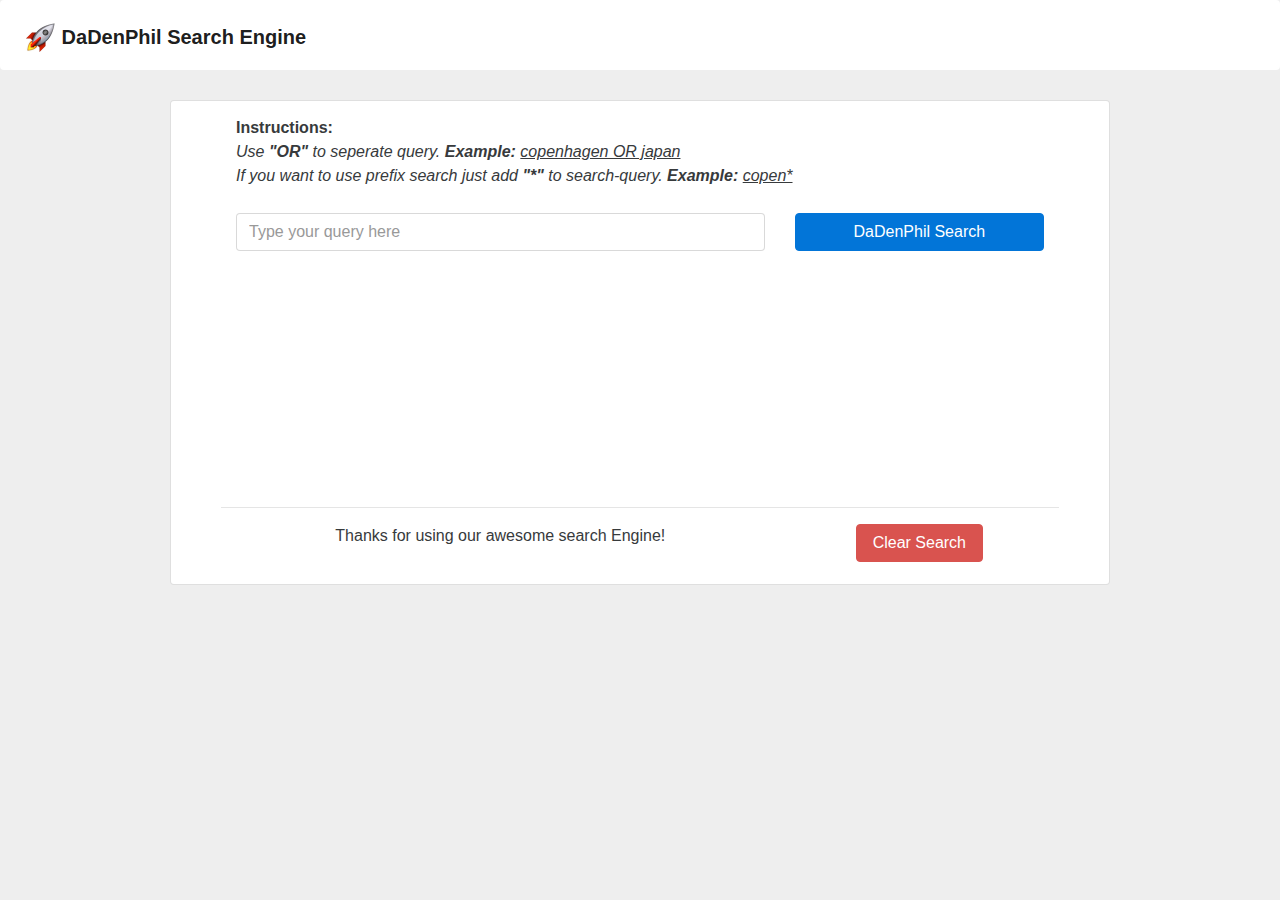
<file: SearchEngine/searchengine/Client/index.html>
<!DOCTYPE html>
<html lang="en">

<head>
    <meta charset="utf-8">
    <meta http-equiv="X-UA-Compatible" content="IE=edge">
    <meta name="viewport" content="width=device-width, initial-scale=1">
    <!-- The above 3 meta tags *must* come first in the head; any other head content must come *after* these tags -->
    <title>DaDenPhil Search Engine</title>
    <!-- Bootstrap -->
    <link rel="stylesheet" href="https://maxcdn.bootstrapcdn.com/bootstrap/4.0.0-alpha.2/css/bootstrap.min.css" integrity="sha384-y3tfxAZXuh4HwSYylfB+J125MxIs6mR5FOHamPBG064zB+AFeWH94NdvaCBm8qnd" crossorigin="anonymous">
      <!-- Custom.css -->
    <link rel="stylesheet" href="css/custom.css">
</head>

<body>

    <!-- Image and text -->
    <nav class="navbar navbar-light bg-faded">
      <a class="navbar-brand" href="index.html">
        <img src="img/rocket.png" width="30" height="30" class="d-inline-block align-top" alt="">
        <Strong>DaDenPhil Search Engine</Strong>
      </a>
    </nav>
    <!-- Content goes here! -->
    <div class="container">
    
    <div class="col-md-12 col-1">
        
    </div>

        <div class="card">
        <div class="instructions">
        <p><Strong>Instructions: </Strong><em><br>Use <Strong>"OR"</Strong> to seperate query. <Strong>Example:</Strong> <u>copenhagen OR japan</u>  <br> If you want to use prefix search just add <Strong> "*" </Strong> to search-query. <Strong>Example:</Strong> <u>copen*</u> </em></p>
        

        </div>
            <div class="container text-xs-center">
                <div class="input-group-center">
                    <div id="content">
                        <div class="col-md-12 col-1">
                            <div class="col-md-8 col-1">
                                <div class="" id="rocket">
                                     <input class="form-control" id="searchbox" type="text" placeholder="Type your query here" />
                                </div>   
                            </div>                     
                            <div class="col-md-4 col-1">
                                <button class="btn btn-small btn-primary btn-block" id="searchbutton">DaDenPhil Search</button>
                            </div>
                        
                        </div>
                        <div class="col-md-12 col-1">
                            <div class="resultno" id="responsesize" align="left"></div>
                        </div>
                        <div class="col-md-12 col-1">
                            <div class="resultlist" id="urllist" align="left"></div>    
                        </div>
                        
                        <div class="col-md-12 col-1 searchfooter">

                        <hr>
                        
                        <div class="col-md-8 col-1">
                            <p> Thanks for using our awesome search Engine!</p>
                        </div>
                        <div class="col-md-4 col-1">
                            <a class="btn btn-danger" href="index.html" role="button">Clear Search</a>
                        </div>
                        </div>
                    </div>
                </div>
            </div>
        </div>
    </div>
    <!-- jQuery (necessary for Bootstrap's JavaScript plugins) -->
    <script src="https://ajax.googleapis.com/ajax/libs/jquery/1.12.4/jquery.min.js"></script>
    <!-- Include all compiled plugins (below), or include individual files as needed -->
    <script src="js/bootstrap.min.js"></script>
    <script src="https://code.jquery.com/jquery-2.2.4.min.js"></script>
    <script src="code.js"></script>

    <script src="http://pupunzi.com/mb.components/mb.YTPlayer/demo/inc/jquery.mb.YTPlayer.js"></script>
</body>

</html>
</file>
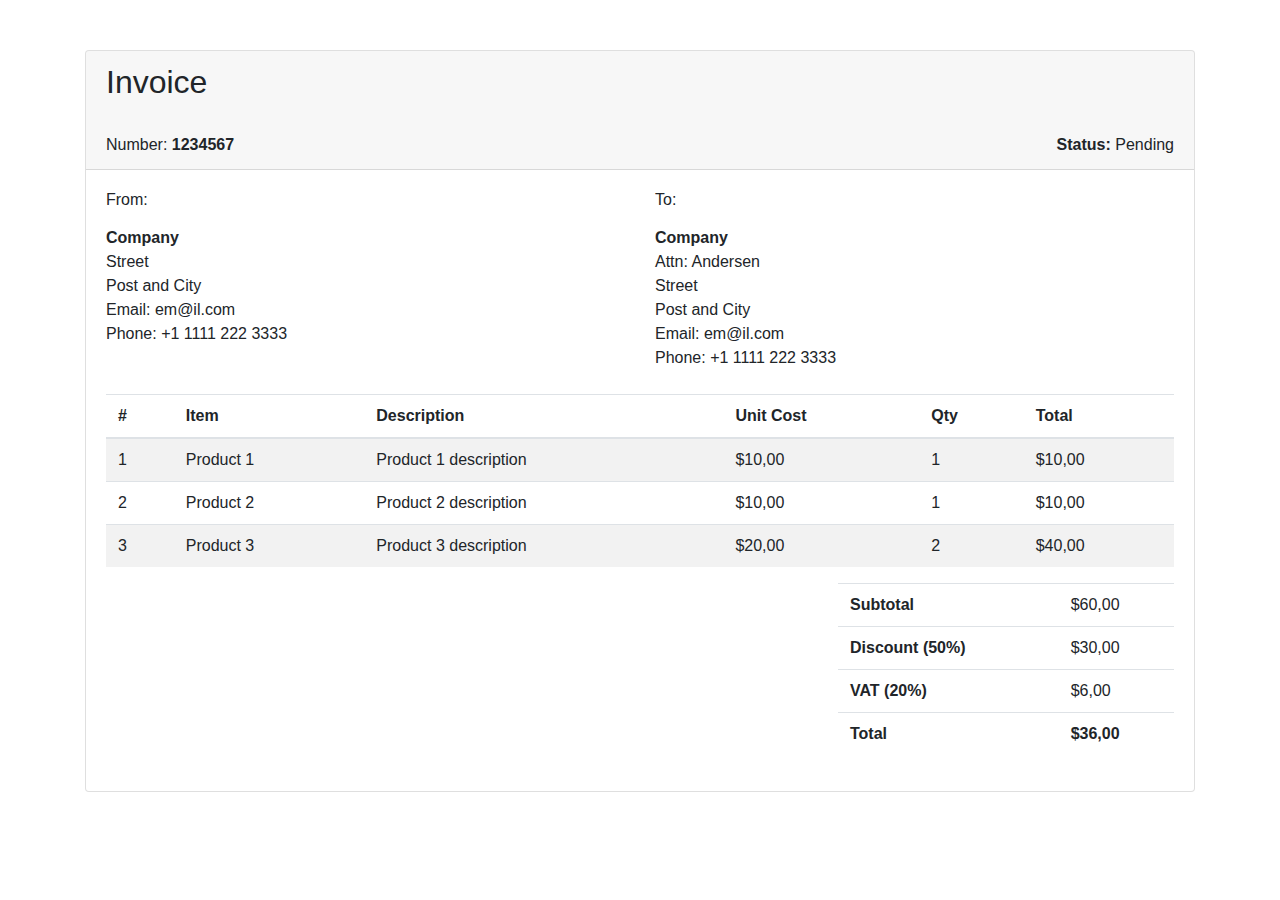
<file: BlogExamples/PdfGenerator/template/invoice.html>
<html lang="en">

<head>
  <meta charset="UTF-8">
  <meta name="viewport" content="width=device-width, initial-scale=1.0">
  <meta http-equiv="X-UA-Compatible" content="ie=edge">
  <title>Document</title>
  <link rel="stylesheet" href="https://maxcdn.bootstrapcdn.com/bootstrap/4.0.0/css/bootstrap.min.css" integrity="sha384-Gn5384xqQ1aoWXA+058RXPxPg6fy4IWvTNh0E263XmFcJlSAwiGgFAW/dAiS6JXm"
    crossorigin="anonymous">
  <script src="https://code.jquery.com/jquery-3.2.1.slim.min.js" integrity="sha384-KJ3o2DKtIkvYIK3UENzmM7KCkRr/rE9/Qpg6aAZGJwFDMVNA/GpGFF93hXpG5KkN"
    crossorigin="anonymous"></script>
  <script src="https://cdnjs.cloudflare.com/ajax/libs/popper.js/1.12.9/umd/popper.min.js" integrity="sha384-ApNbgh9B+Y1QKtv3Rn7W3mgPxhU9K/ScQsAP7hUibX39j7fakFPskvXusvfa0b4Q"
    crossorigin="anonymous"></script>
  <script src="https://maxcdn.bootstrapcdn.com/bootstrap/4.0.0/js/bootstrap.min.js" integrity="sha384-JZR6Spejh4U02d8jOt6vLEHfe/JQGiRRSQQxSfFWpi1MquVdAyjUar5+76PVCmYl"
    crossorigin="anonymous"></script>
</head>

<body>
  <div class="container">
    <div style="margin-top: 50px;"></div>
    <div class="card">
      <div class="card-header">
        <h2>Invoice</h2><br />
        Number: <strong>1234567</strong>
        <span class="float-right">
          <strong>Status:</strong> Pending</span>
      </div>
      <div class="card-body">
        <div class="row mb-4">
          <div class="col-sm-6">
            <h6 class="mb-3">From:</h6>
            <div>
              <strong>Company</strong>
            </div>
            <div>Street</div>
            <div>Post and City</div>
            <div>Email: em@il.com</div>
            <div>Phone: +1 1111 222 3333</div>
          </div>
          <div class="col-sm-6">
            <h6 class="mb-3">To:</h6>
            <div>
              <strong>Company</strong>
            </div>
            <div>Attn: Andersen</div>
            <div>Street</div>
            <div>Post and City</div>
            <div>Email: em@il.com</div>
            <div>Phone: +1 1111 222 3333</div>
          </div>
        </div>

        <div class="table-responsive-sm">
          <table class="table table-striped">
            <thead>
              <tr>
                <th class="center">#</th>
                <th>Item</th>
                <th>Description</th>
                <th class="right">Unit Cost</th>
                <th class="center">Qty</th>
                <th class="right">Total</th>
              </tr>
            </thead>
            <tbody>
              <tr>
                <td class="center">1</td>
                <td class="left strong">Product 1</td>
                <td class="left">Product 1 description</td>
                <td class="right">$10,00</td>
                <td class="center">1</td>
                <td class="right">$10,00</td>
              </tr>
              <tr>
                  <td class="center">2</td>
                  <td class="left strong">Product 2</td>
                  <td class="left">Product 2 description</td>
                  <td class="right">$10,00</td>
                  <td class="center">1</td>
                  <td class="right">$10,00</td>
              </tr>
              <tr>
                  <td class="center">3</td>
                  <td class="left strong">Product 3</td>
                  <td class="left">Product 3 description</td>
                  <td class="right">$20,00</td>
                  <td class="center">2</td>
                  <td class="right">$40,00</td>
              </tr>
            </tbody>
          </table>
        </div>
        <div class="row">
          <div class="col-lg-4 col-sm-5">
          </div>
          <div class="col-lg-4 col-sm-5 ml-auto">
            <table class="table table-clear">
              <tbody>
                <tr>
                  <td class="left">
                    <strong>Subtotal</strong>
                  </td>
                  <td class="right">$60,00</td>
                </tr>
                <tr>
                  <td class="left">
                    <strong>Discount (50%)</strong>
                  </td>
                  <td class="right">$30,00</td>
                </tr>
                <tr>
                  <td class="left">
                    <strong>VAT (20%)</strong>
                  </td>
                  <td class="right">$6,00</td>
                </tr>
                <tr>
                  <td class="left">
                    <strong>Total</strong>
                  </td>
                  <td class="right">
                    <strong>$36,00</strong>
                  </td>
                </tr>
              </tbody>
            </table>
          </div>
        </div>
      </div>
    </div>
  </div>
</body>

</html>
</file>
